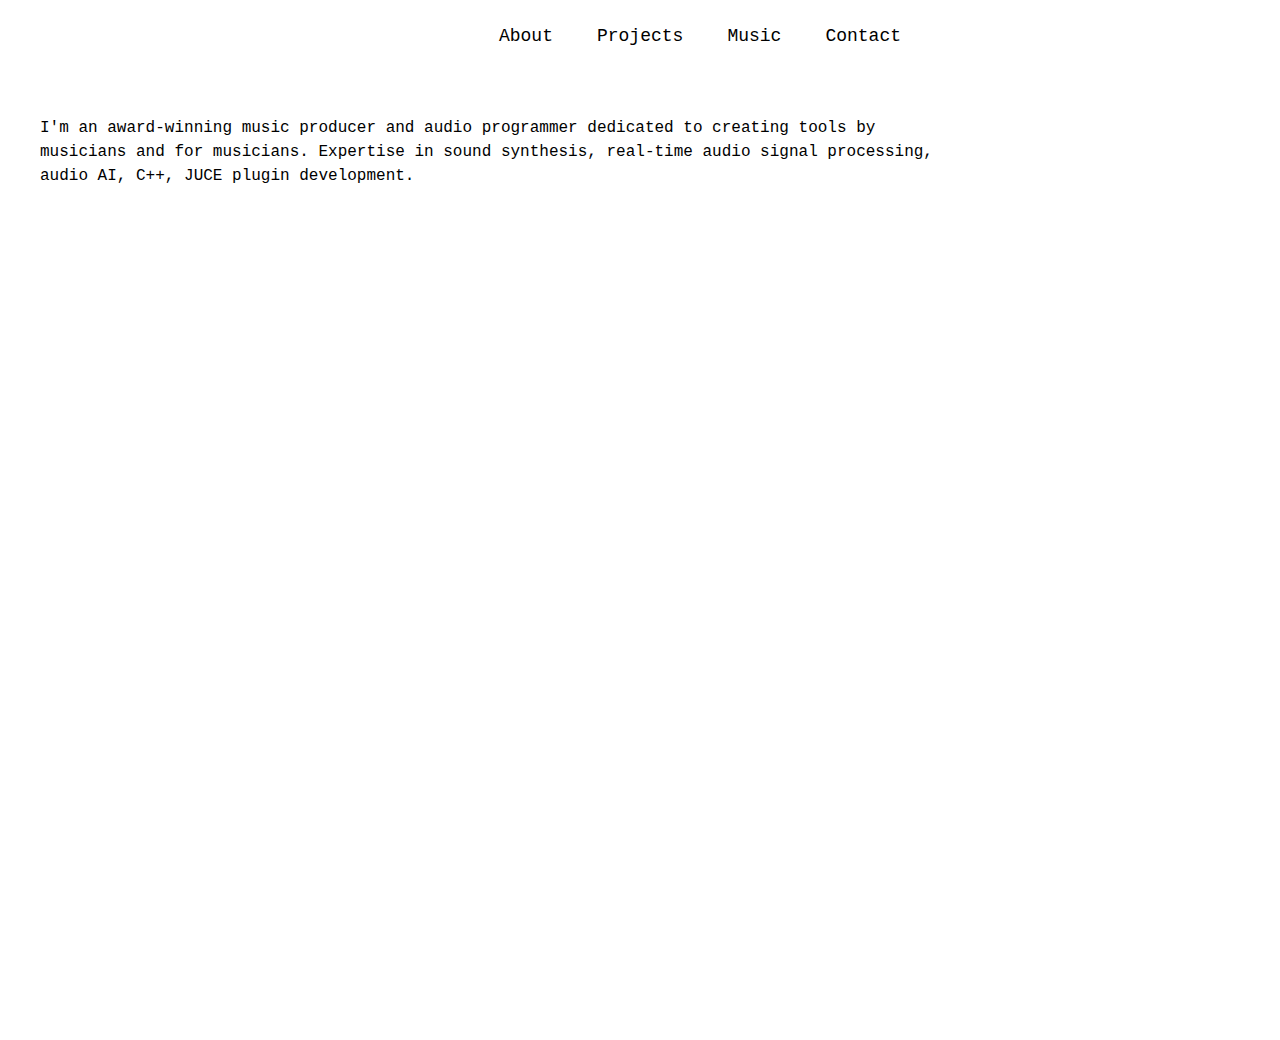
<file: about.html>
<!DOCTYPE html>
<html>
<head>
  <div id="navbar"></div>
  <script src="https://code.jquery.com/jquery-3.6.0.min.js"></script>
  <script>
  $(function(){
  $("#navbar").load("navbar.html");
  });
  </script>
</head>
<body>
  <p class="common">
    I'm an award-winning music producer and audio programmer dedicated to creating tools by musicians and for musicians. Expertise in sound synthesis, real-time audio signal processing, audio AI, C++, JUCE plugin development.
  </p>
</body>
</html>
</file>
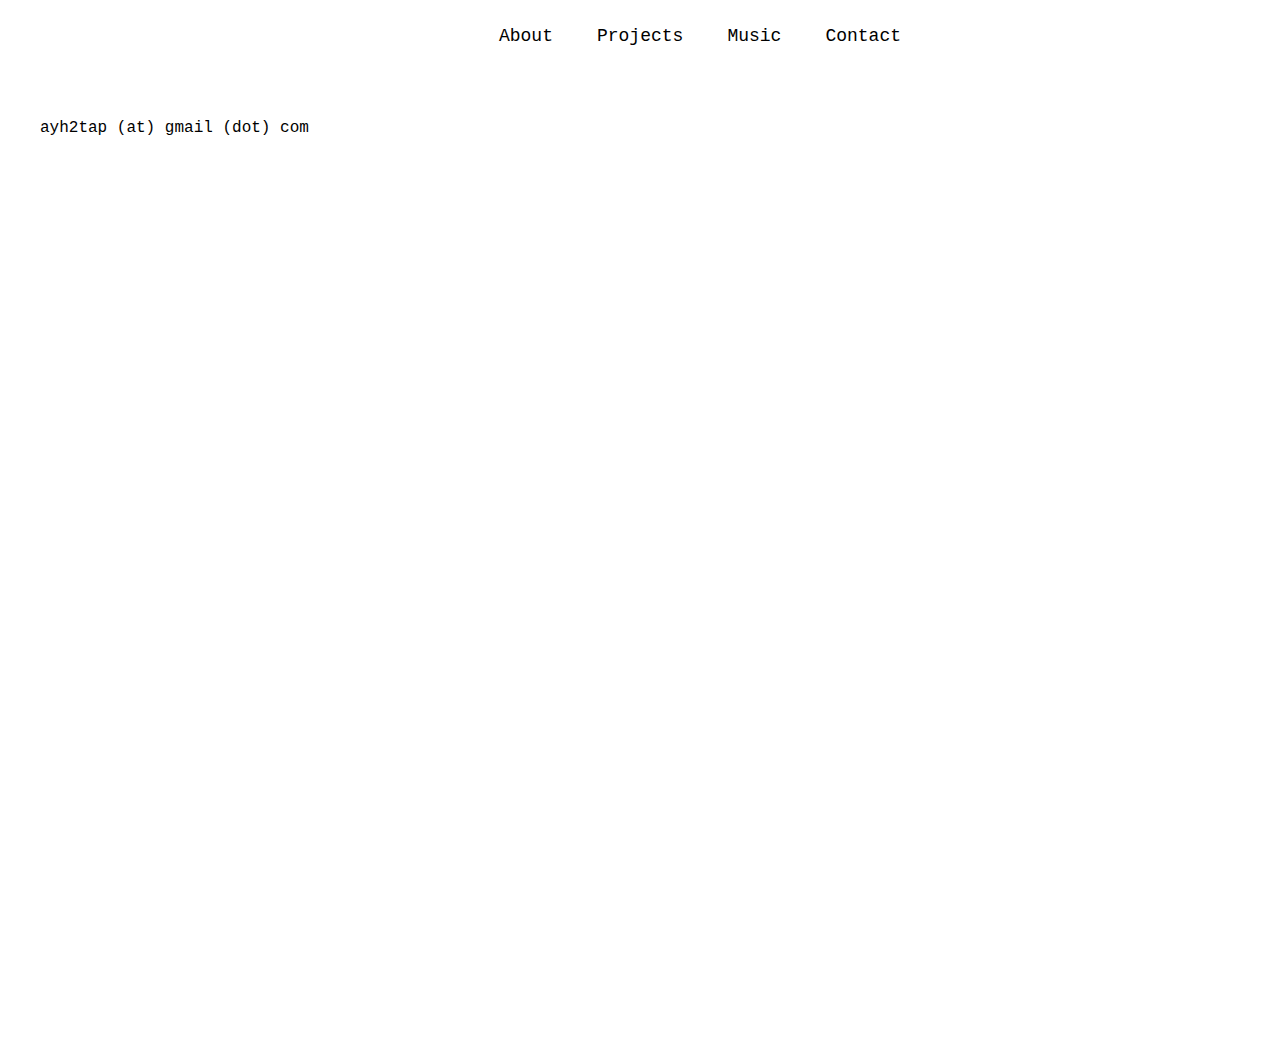
<file: contact.html>
<!DOCTYPE html>
<html>
<head>
  <div id="navbar"></div>
  <script src="https://code.jquery.com/jquery-3.6.0.min.js"></script>
  <script>
  $(function(){
  $("#navbar").load("navbar.html");
  });
  </script>
</head>
<body>

<p class="common">
  ayh2tap (at) gmail (dot) com
</p>

</body>
</html>
</file>
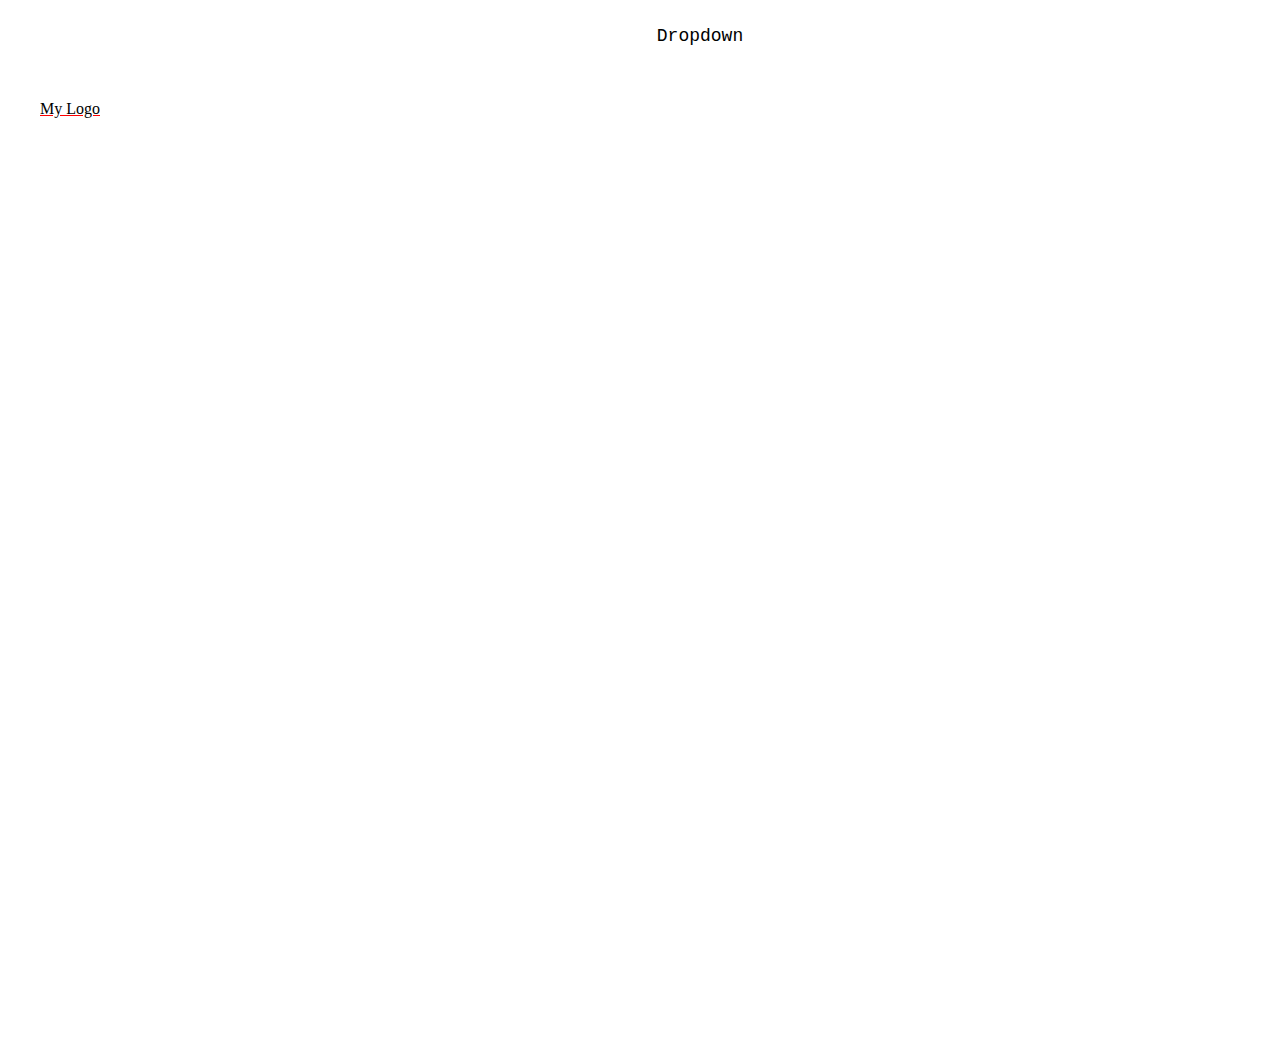
<file: projects.html>
<!DOCTYPE html>
<html>
<head>
  <div id="navbar"></div>
  <script src="https://code.jquery.com/jquery-3.6.0.min.js"></script>
  <script>
  $(function(){
  $("#navbar").load("navbar.html");
  });
  </script>
</head>
<body>
    <header>
        <a href="$" class="logo">My Logo</a>
        <div class="menuToggle"></div>
        <nav>
            <ul>
                <li><a href="#">Dropdown <b></b></a></li>
            </ul>
        </nav>
    </header>
</body>
</html>
</file>
